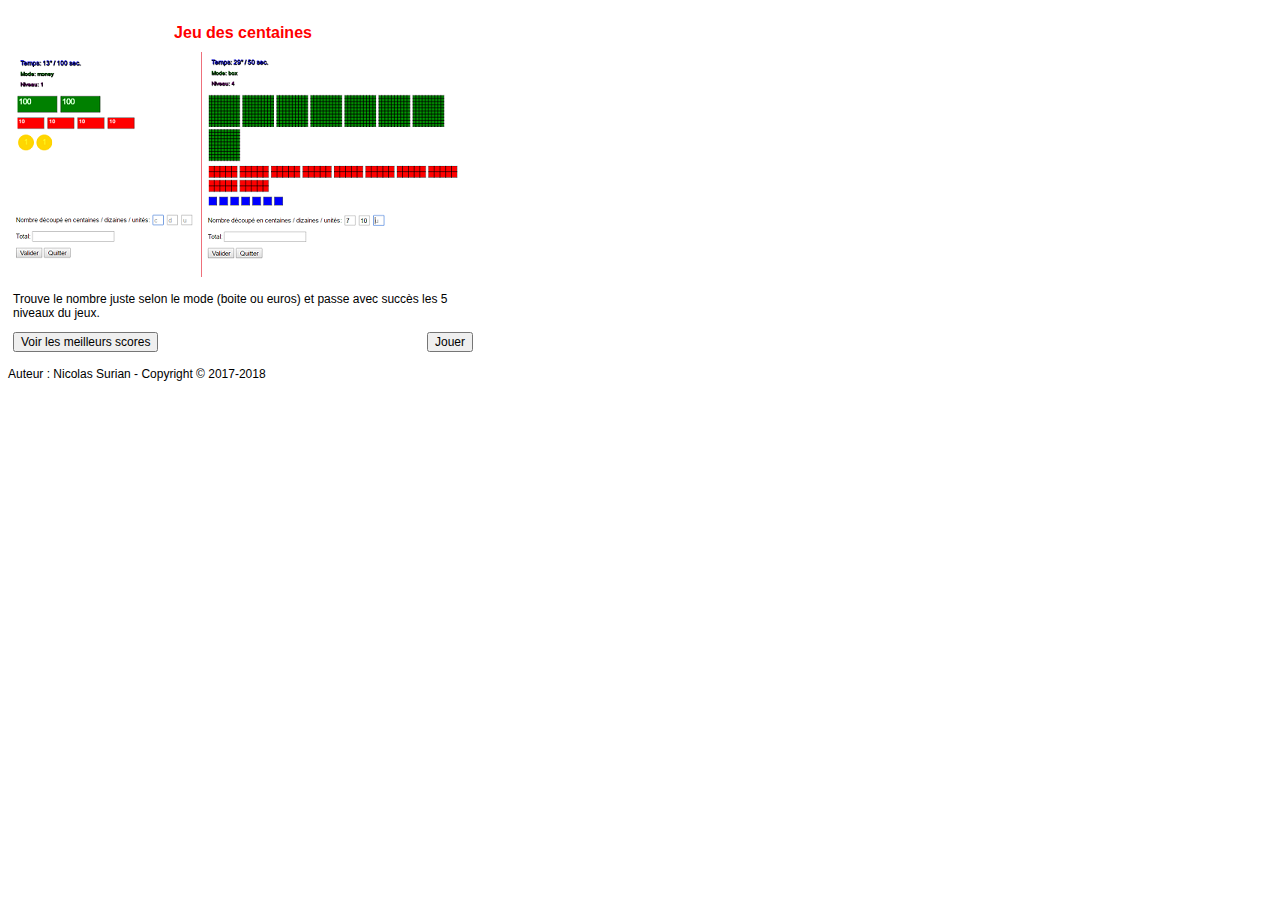
<file: index.html>
<!DOCTYPE html>
<html>

<head>
    <meta charset="UTF-8">
    <title>Jeu des centaines</title>
    <link rel="stylesheet" type="text/css" href="css/styles.css" media="screen" />
    <script src="https://code.jquery.com/jquery-1.12.4.min.js" integrity="sha256-ZosEbRLbNQzLpnKIkEdrPv7lOy9C27hHQ+Xp8a4MxAQ="
        crossorigin="anonymous"></script>
    <script type="text/javascript" src="js/models.js"></script>
    <script type="text/javascript" src="js/functions.js"></script>
    <script type="text/javascript" src="js/rules.js"></script>
    <script type="text/javascript" src="js/listeners.js"></script>
    <script type="text/javascript" src="js/init.js"></script>
</head>

<body>

    <section id="home">
        <h1 class="title">Jeu des centaines</h1>
        <img id="image" src="images/game.png" alt="Jeu des centaines">
        <p id="description"></p>
        <button id="btnPlay">Jouer</button>
        <button id="btnBestScores">Voir les meilleurs scores</button>
        <div class="clear"></div>
    </section>

    <section id="player">
        <p class="infos">Saisi ton nom :</p>
        <input id="pseudo" class="pseudo" name="pseudo">
        <span class="error"></span>
        <button id="btnSave">Continuer</button>
        <div class="clear"></div>
    </section>

    <section id="game">
        <p id="rules">Trouve le nombre de centaines (c), de dizaines (d) et d'unités (u), calcule le nombre total.</p>
        <canvas id="animation" width="500" height="300"></canvas>
        <p id="unities">
            <label>Nombre découpé en centaines / dizaines / unités:</label>
            <input class="cdu" type="text" id="c" name="c" placeholder="c">
            <input class="cdu" type="text" id="d" name="d" placeholder="d">
            <input class="cdu" type="text" id="u" name="u" placeholder="u">
        </p>
        <p>
            <label for="total">Total:</label>
            <input id="total" type="text" name="total">
        </p>
        <button id="btnValidate">Valider</button>
        <button id="btnQuit">Quitter</button>
        <div class="clear"></div>
    </section>

    <section id="best-scores">
        <p class="title">Les meilleurs scores</p>
        <div id="scores-list"></div>
        <button id="btnClearBestScore">Vider les meilleurs scores</button>
        <button id="btnReturnHome">Retour à l'Accueil</button>
        <div class="clear"></div>
    </section>

    <section id="score">
        <p id="summary"></p>
        <button id="btnReplay">Rejouer</button>
        <button id="btnHome">Accueil</button>
        <div class="clear"></div>
    </section>

    <footer>Auteur : Nicolas Surian - Copyright &copy; 2017-2018</footer>
</body>

</html>
</file>
<file: css/styles.css>
/* Styles global */
* {
  font-family: Arial, sans-serif;
  font-size: 12px;
  color: black;
}
body {
  width: 470px;
}
.clear {
  clear: both;
}
footer {
  margin: 10px 0 0 0;
}
section {
  padding: 5px;

  /* Styles de #home */
}
.title {
  color: red;
  font-size: 16px;
  text-align: center;
}
#image {
  width: 450px;
}
#btnPlay {
  float: right;
}

/*Style de #player */
.error {
  color: red;
  font-weight: bold;
}

/* Styles de #game */
#animation {
  background-color: #fff;
}
.cdu {
  width: 15px;
  padding: 1px;
  margin: 0 2px;
}

/* Styles de #score */
#summary span {
  font-size: 24px;
  font-weight: bolder;
}
#summary.fail span {
  color: red;
}
#summary.success span {
  color: green;
}
#btnReplay {
  float: left;
}
#btnHome {
  float: right;
}

/* Style de #best-scores */
#scores-list {
  position: relative;
  padding: 10px 0;
  text-align: center;
}
#scores-list > ol > li {
  text-align: left;
  padding: 5px 0;
}
#btnReturnHome {
  float: right;
}
.no-score {
  font-size: 14px;
  font-weight: bolder;
  text-align: center;
}
.date {
  font-style: italic;
}
.pseudo {
  color: #333;
  font-size: 13px;
  font-weight: bold;
}
.score {
  color: steelblue;
}
</file>
